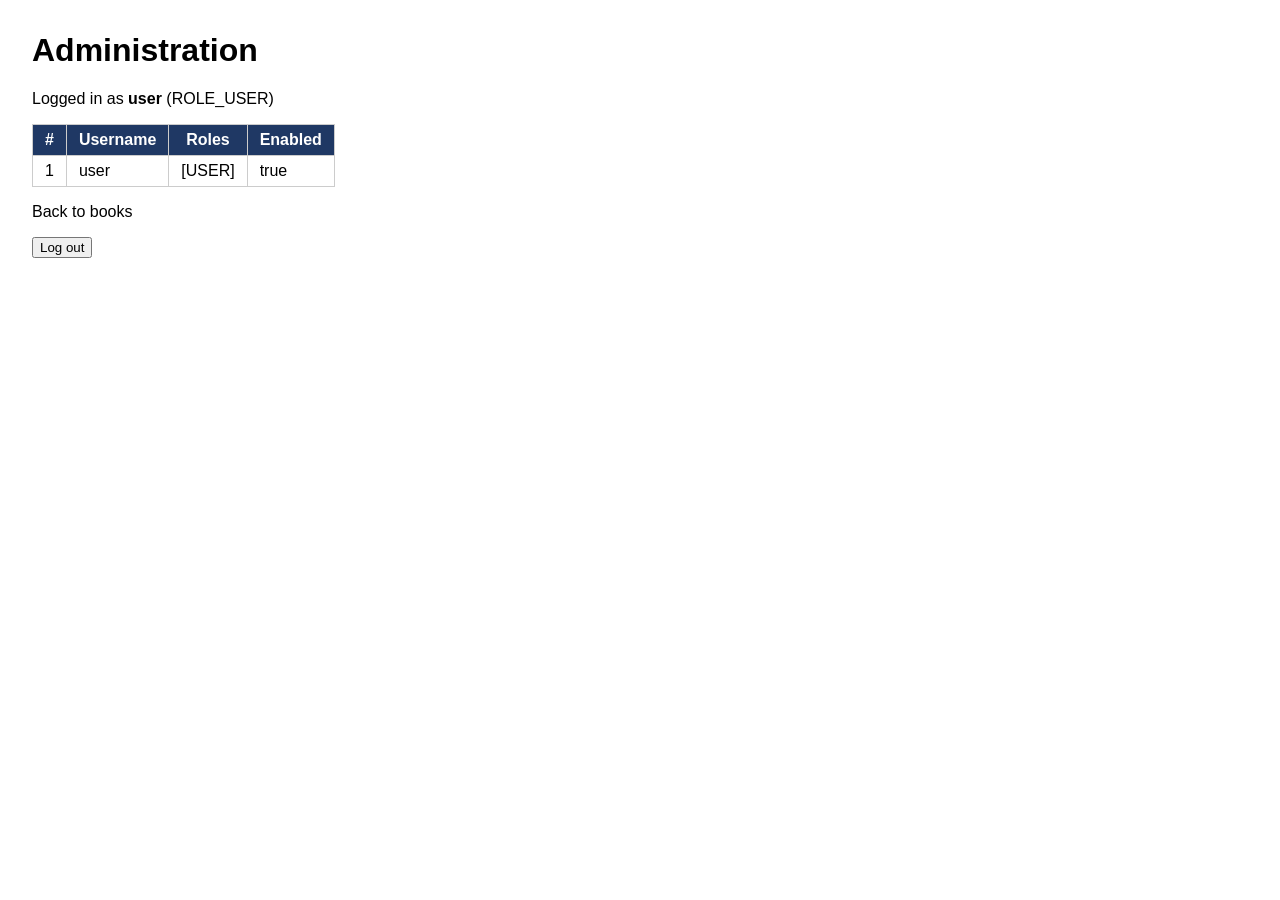
<file: src/main/resources/templates/admin/users.html>
<!DOCTYPE html>
<html xmlns:th="http://www.thymeleaf.org">
<head>
    <meta charset="UTF-8">
    <title>Administration</title>
    <style>
        body { font-family: Arial, sans-serif; margin: 2rem; }
        table { border-collapse: collapse; }
        th, td { border: 1px solid #ccc; padding: 6px 12px; }
        th { background: #1f3864; color: #fff; }
    </style>
</head>
<body>
<h1>Administration</h1>
<p>Logged in as <b th:text="${currentUser}">user</b> (<span th:text="${currentRoles}">ROLE_USER</span>)</p>
<table>
    <tr><th>#</th><th>Username</th><th>Roles</th><th>Enabled</th></tr>
    <tr th:each="u : ${users}">
        <td th:text="${u.id}">1</td>
        <td th:text="${u.username}">user</td>
        <td th:text="${u.roles}">[USER]</td>
        <td th:text="${u.enabled}">true</td>
    </tr>
</table>
<p><a th:href="@{/books}">Back to books</a></p>
<form th:action="@{/logout}" method="post">
    <button type="submit">Log out</button>
</form>
</body>
</html>
</file>
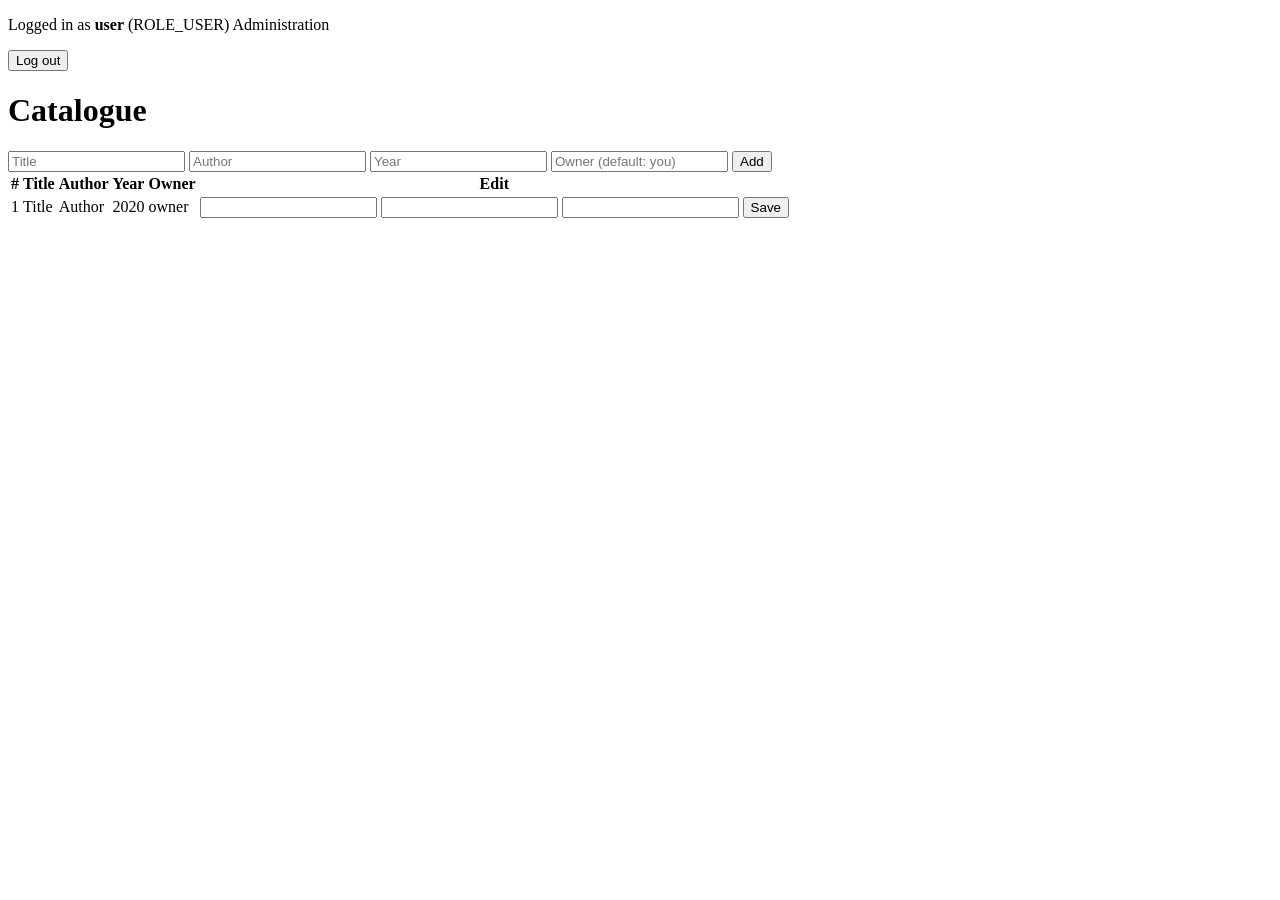
<file: src/main/resources/templates/books/list.html>
<!DOCTYPE html>
<html xmlns:th="http://www.thymeleaf.org">
<head>
    <meta charset="UTF-8">
    <title th:text="${title}">Catalogue</title>
    <link rel="stylesheet" th:href="@{/css/app.css}">
</head>
<body>
<p>
    Logged in as <b th:text="${currentUser}">user</b>
    (<span th:text="${currentRoles}">ROLE_USER</span>)
    <a th:if="${isAdmin}" th:href="@{/admin}">Administration</a>
</p>
<form th:action="@{/logout}" method="post">
    <button type="submit">Log out</button>
</form>

<h1 th:text="${title}">Catalogue</h1>
<p th:if="${message}" class="flash" th:text="${message}"></p>

<!-- hiding the form is only a courtesy; the server rule decides -->
<form th:if="${isAdmin}" method="post" th:action="@{/books}">
    <input name="title" placeholder="Title" required>
    <input name="author" placeholder="Author" required>
    <input name="year" type="number" placeholder="Year" required>
    <input name="owner" placeholder="Owner (default: you)">
    <button type="submit">Add</button>
</form>

<table>
    <tr><th>#</th><th>Title</th><th>Author</th><th>Year</th><th>Owner</th><th>Edit</th></tr>
    <tr th:each="book : ${books}">
        <td th:text="${book.id}">1</td>
        <td th:text="${book.title}">Title</td>
        <td th:text="${book.author}">Author</td>
        <td th:text="${book.year}">2020</td>
        <td th:text="${owners[book.id]}">owner</td>
        <td>
            <form th:if="${isAdmin or owners[book.id] == currentUser}"
                  th:action="@{/books/{id}/edit(id=${book.id})}" method="post">
                <input name="title" th:value="${book.title}" required>
                <input name="author" th:value="${book.author}" required>
                <input name="year" type="number" th:value="${book.year}" required>
                <button type="submit">Save</button>
            </form>
        </td>
    </tr>
</table>
</body>
</html>
</file>
